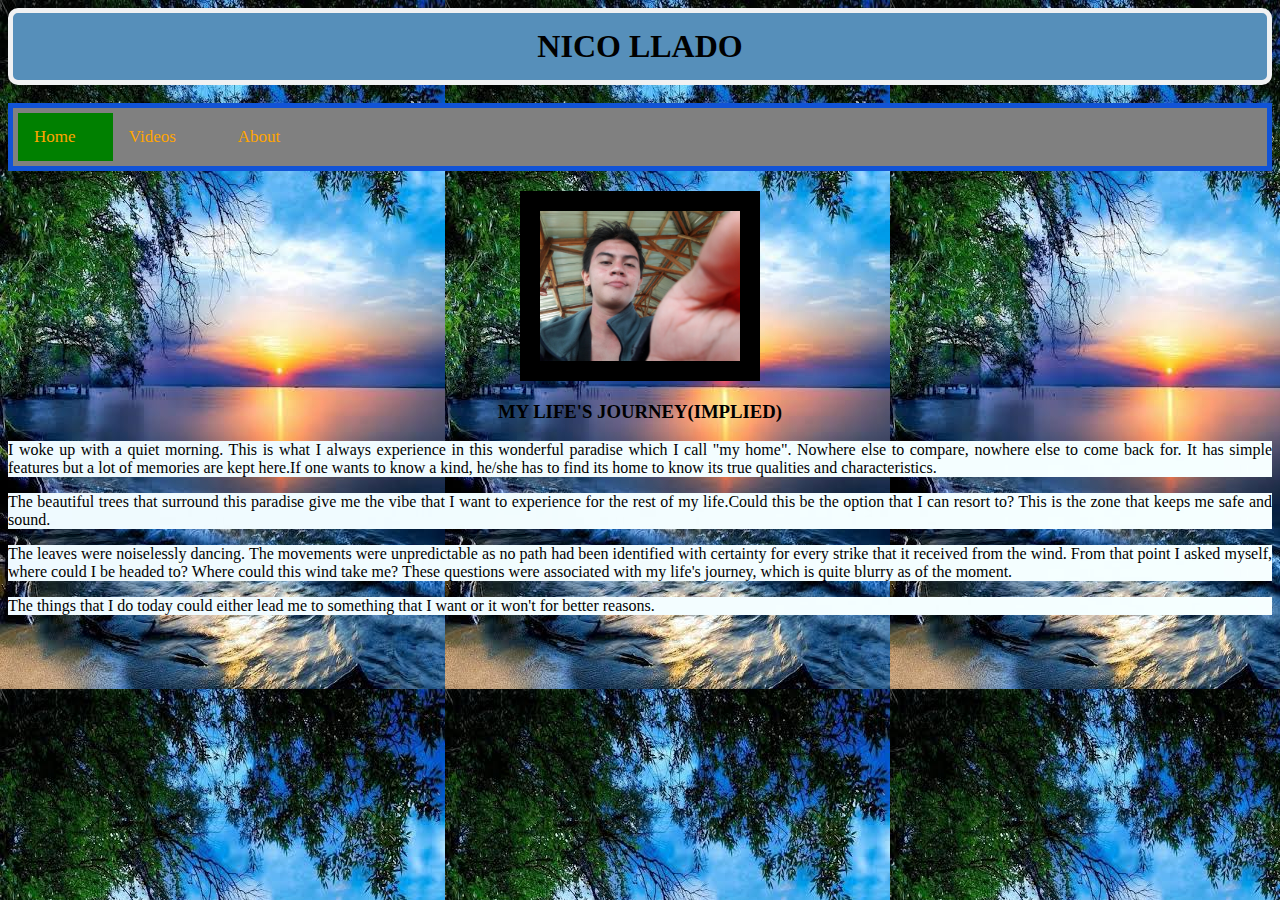
<file: index.html>
<!DOCTYPE html>
 <html>
 <head>
         <meta charset="utf-8">
         <meta name="viewport" content="width=device-width,intial-scale=1.0">
	 <link rel="stylesheet" href="style2.css" type="text/css"/>
 </head>
	 <body>
	<h1><center>NICO LLADO</center></h1>
<br />


<center>
<div class="hor-nav">
  <a class="active" href="index.html">Home&nbsp;&nbsp;&nbsp;&nbsp;&nbsp;</a>
  <a href="contact.html">Videos&nbsp;&nbsp;&nbsp;&nbsp;&nbsp;&nbsp;&nbsp;</a>
  <a href="about2.html">About</a>
</div>
</center>
<center>
<a href="hidden.html">
	<center><img width="200px" src="nico.jpg" alt="text/css" /></center></a>
</center>

	<h3><center>MY LIFE'S JOURNEY(IMPLIED)</center></h3>
<p>I woke up with a quiet morning. This is what I always experience in this wonderful paradise which I call "my home". Nowhere else to compare, nowhere else to come back for. It has simple features but a lot of memories are kept here.If one wants to know a kind, he/she has to find its home to know its true qualities and characteristics.</p>
<p> The beautiful trees that surround this paradise give me the vibe that I want to experience for the rest of my life.Could this be the option that I can resort to? This is the zone that keeps me safe and sound.</p>
<p>The leaves were noiselessly dancing. The movements were unpredictable as no path had been identified with certainty for every strike that it received from the wind. From that point I asked myself, where could I be headed to? Where could this wind take me? These questions were associated with my life's journey, which is quite blurry as of the moment.</p>
<p>The things that I do today could either lead me to something that I want or it won't for better reasons.</p>

	 </body>
 </html>
</file>
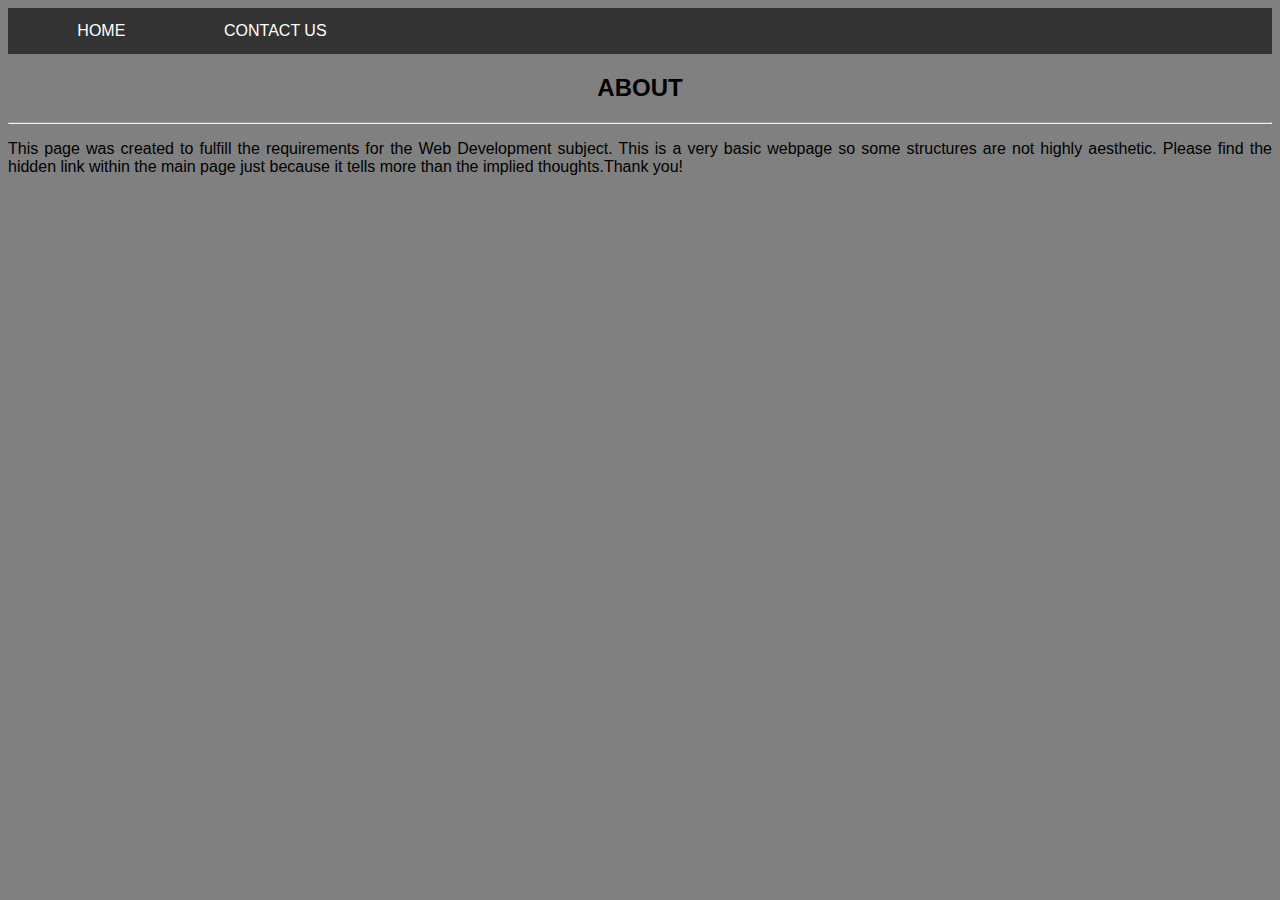
<file: about2.html>
<!DOCTYPE html>
<html>
<head>
<meta name="viewport" content="width=device-width, initial-scale=1">
<link rel="stylesheet" type="text/css" href="style3.css">
</head>
<body>

<div class="navbar">
  <a href="index.html"> &nbsp;&nbsp;&nbsp;&nbsp;&nbsp; &nbsp;&nbsp;&nbsp;&nbsp;&nbsp; HOME</a>
  <a href="contact.html">&nbsp;&nbsp;&nbsp;&nbsp;&nbsp;&nbsp;&nbsp;&nbsp;&nbsp;&nbsp; &nbsp;&nbsp;&nbsp; CONTACT US</a>
    </div>
  </div> 
</div>

 	<h2><center>ABOUT</center></h2>
	<hr />
	<p>This page was created to fulfill the requirements for the Web Development subject. This is a very basic webpage so some structures are not highly aesthetic. Please find the hidden link within the main page just because it tells more than the implied thoughts.Thank you! </p> 

</body>
</html>
</file>
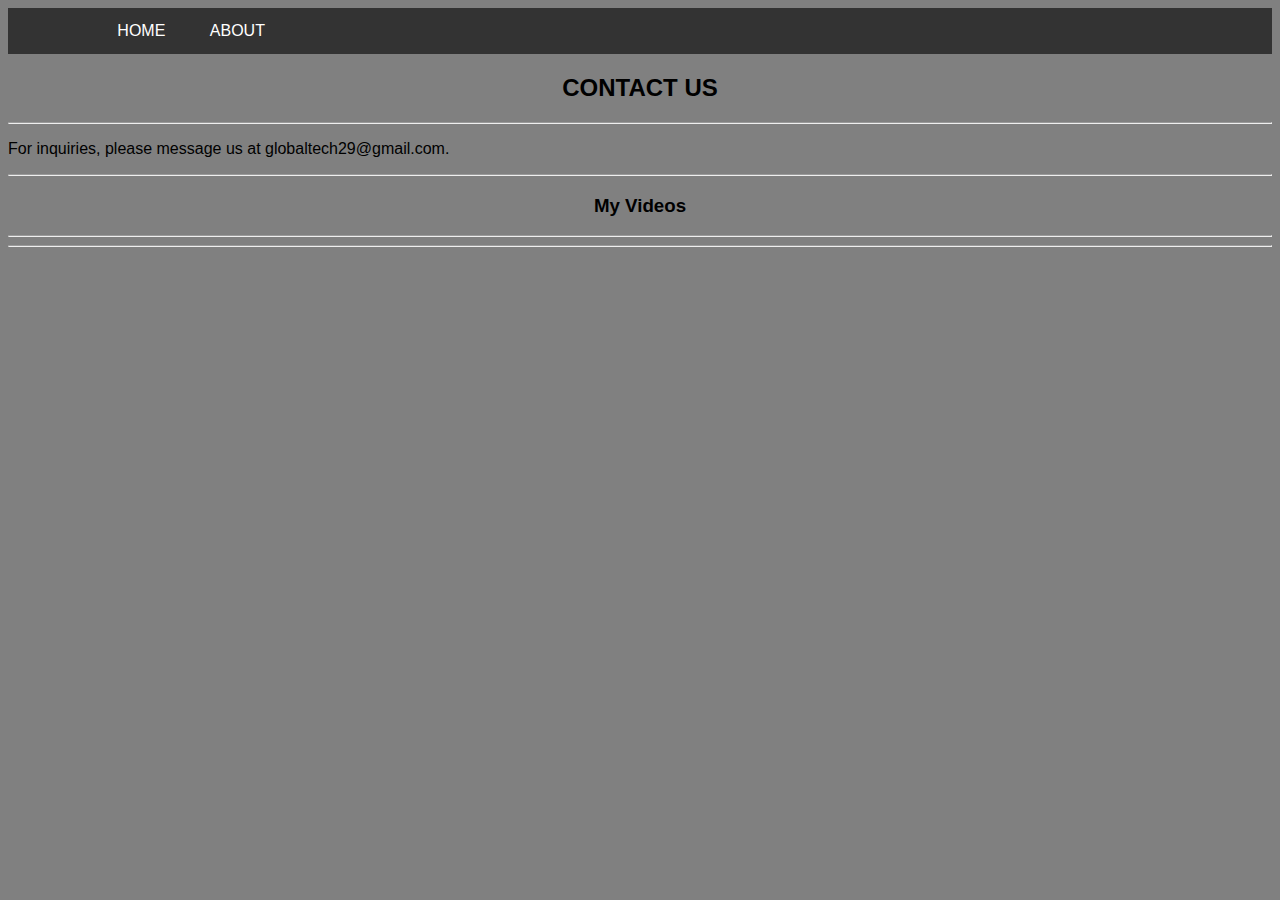
<file: contact.html>
<!DOCTYPE html>
 <html>
 <head>
	<meta name="viewport" content="width=device-width, initial-scale=1">
	 <link rel="stylesheet" href="style3.css" type="text/css"/>
 </head>
	 <body>
	<body>

<div class="navbar">
  <a href="index.html">   &nbsp;&nbsp;&nbsp;&nbsp;&nbsp; &nbsp;&nbsp;&nbsp;&nbsp;&nbsp;&nbsp;&nbsp;&nbsp;&nbsp;&nbsp;&nbsp;&nbsp; &nbsp;&nbsp;HOME</a> 
  <a href="about2.html">   &nbsp;&nbsp; ABOUT</a>

    </div>
  </div> 
</div>

 	<h2><center>CONTACT US</center></h2>
	<hr />
  <p>For inquiries, please message us at globaltech29@gmail.com.</p>
<hr />	 
<h3><center>My Videos</center></h3>
<script>!function(r,u,m,b,l,e){r._Rumble=b,r[b]||(r[b]=function(){(r[b]._=r[b]._||[]).push(arguments);if(r[b]._.length==1){l=u.createElement(m),e=u.getElementsByTagName(m)[0],l.async=1,l.src="https://rumble.com/embedJS/uq94v4"+(arguments[1].video?'.'+arguments[1].video:'')+"/?url="+encodeURIComponent(location.href)+"&args="+encodeURIComponent(JSON.stringify([].slice.apply(arguments))),e.parentNode.insertBefore(l,e)}})}(window, document, "script", "Rumble");</script>

<div id="rumble_v3fa1kw"></div>
<script>
Rumble("play", {"video":"v3fa1kw","div":"rumble_v3fa1kw"});</script>
<hr />
<script>!function(r,u,m,b,l,e){r._Rumble=b,r[b]||(r[b]=function(){(r[b]._=r[b]._||[]).push(arguments);if(r[b]._.length==1){l=u.createElement(m),e=u.getElementsByTagName(m)[0],l.async=1,l.src="https://rumble.com/embedJS/uq94v4"+(arguments[1].video?'.'+arguments[1].video:'')+"/?url="+encodeURIComponent(location.href)+"&args="+encodeURIComponent(JSON.stringify([].slice.apply(arguments))),e.parentNode.insertBefore(l,e)}})}(window, document, "script", "Rumble");</script>

<div id="rumble_viznk8"></div>
<script>
Rumble("play", {"video":"viznk8","div":"rumble_viznk8"});</script>

<hr />
<script>!function(r,u,m,b,l,e){r._Rumble=b,r[b]||(r[b]=function(){(r[b]._=r[b]._||[]).push(arguments);if(r[b]._.length==1){l=u.createElement(m),e=u.getElementsByTagName(m)[0],l.async=1,l.src="https://rumble.com/embedJS/uq94v4"+(arguments[1].video?'.'+arguments[1].video:'')+"/?url="+encodeURIComponent(location.href)+"&args="+encodeURIComponent(JSON.stringify([].slice.apply(arguments))),e.parentNode.insertBefore(l,e)}})}(window, document, "script", "Rumble");</script>

<div id="rumble_v3fp76o"></div>
<script>
Rumble("play", {"video":"v3fp76o","div":"rumble_v3fp76o"});</script>
</body>
 </html>
</file>
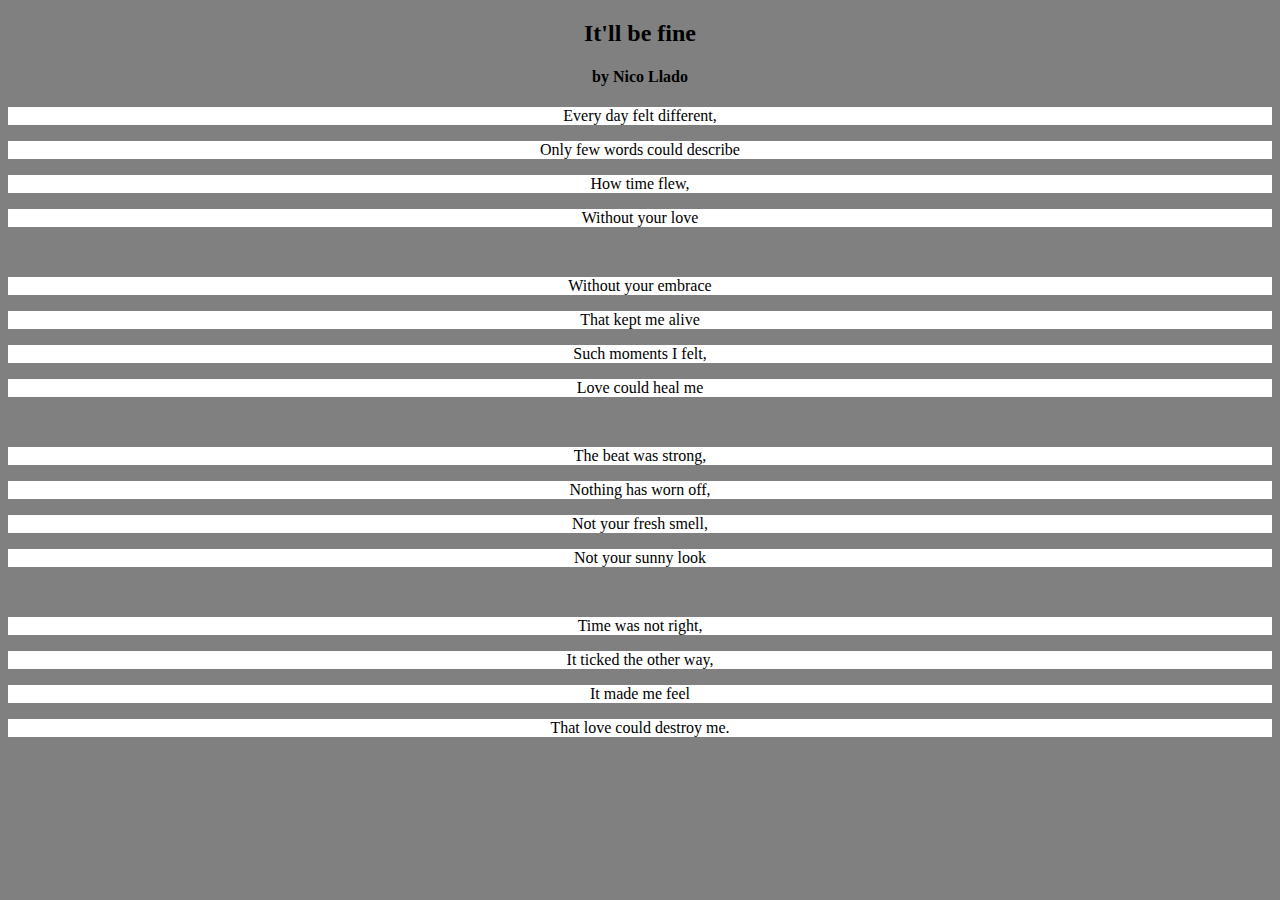
<file: hidden.html>
<!DOCTYPE html>
 <html>
 <head>
	 <meta charset="UTF-8"/>
 <style>
	 p {
	    text-align:center;
	    background-color:white;
	    }
	    body {
	        background-color:gray;
	        }
	  h4 {
	     text-align:center;
	     }
</style>
 </head>
	 <body>
<h2><center>It'll be fine</center></h2>
	<h4>by Nico Llado</h4>
	<p>Every day felt different,</p>
	<p>Only few words could describe</p>
	<p>How time flew,</p>
	<p>Without your love</p>
	<br />
	<p>Without your embrace</p>
	<p>That kept me alive</p>
	<p>Such moments I felt,</p>
	<p>Love could heal me</p>
	<br />
	<p>The beat was strong,</p>
	<p>Nothing has worn off,</p>
	<p>Not your fresh smell,</p>
	<p>Not your sunny look</p>
	<br />
	<p>Time was not right,</p>
	<p>It ticked the other way,</p>
	<p>It made me feel</p>
	<p>That love could destroy me.</p>
	 </body>
 </html>
</file>
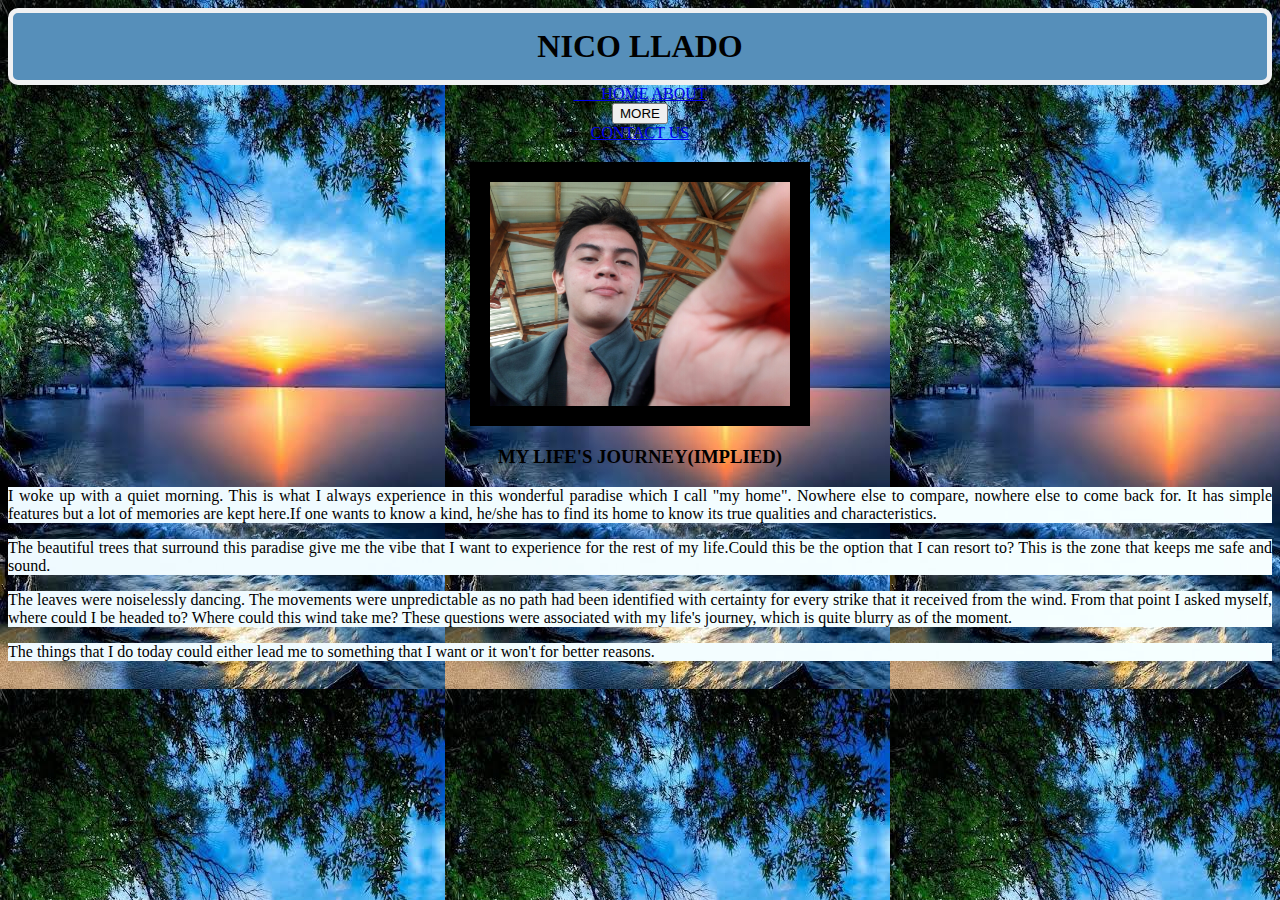
<file: PERSONAL WEBPAGE.html>
<!DOCTYPE html>
 <html>
 <head>
         <meta name="viewport" content="width=device-width,intial-scale=1.0">
	 <link rel="stylesheet" href="style2.css" type="text/css"/>
 </head>
	 <body>
	<h1><center>NICO LLADO</center></h1>
<center>
<div class="navbar">
  <a href="PERSONAL WEBPAGE.html">&nbsp;&nbsp;&nbsp;&nbsp;&nbsp;&nbsp;&nbsp;HOME</a>
  <a href="about2.html">ABOUT</a>
  <div class="dropdown">
    <button class="dropbtn">MORE
      <i class="fa fa-caret-down"></i>
    </button>
    <div class="dropdown-content">
      <a href="contact.html">CONTACT US</a>
</center>
    </div>
  </div> 
</div>
<a href ="hidden.html">
	<center><img width="300px" src="nico.jpg" alt="text/css" /></center></a>
	<h3><center>MY LIFE'S JOURNEY(IMPLIED)</center></h3>
<p>I woke up with a quiet morning. This is what I always experience in this wonderful paradise which I call "my home". Nowhere else to compare, nowhere else to come back for. It has simple features but a lot of memories are kept here.If one wants to know a kind, he/she has to find its home to know its true qualities and characteristics.</p>
<p> The beautiful trees that surround this paradise give me the vibe that I want to experience for the rest of my life.Could this be the option that I can resort to? This is the zone that keeps me safe and sound.</p>
<p>The leaves were noiselessly dancing. The movements were unpredictable as no path had been identified with certainty for every strike that it received from the wind. From that point I asked myself, where could I be headed to? Where could this wind take me? These questions were associated with my life's journey, which is quite blurry as of the moment.</p>
<p>The things that I do today could either lead me to something that I want or it won't for better reasons.</p>
	 </body>
 </html>
</file>
<file: style2.css>
body {
   background-image: url("images (2).jpeg");

	 border-color: gray;
 }
 
/* html {
       background-image: url("images (3).jpeg");
  
       margin-top:20px;
       margin-bottom: 20px;
       margin-left: 20px;
       margin-right: 20px;
        } */

        
h1 {
     
     margin: 0;
     padding: 15px 0;
     color: solid black;
     background-color: beige;
     background-color:#568fba;
     border-top: 5px #f0f1f2 solid;
     border-right:5px #f0f1f2 solid;
     border-bottom: 5px #f0f1f2 solid;
     border-left: 5px #f0f1f2 solid;
     border-radius: 10px 10px;
    
     }

	
	
}
h3 {
      padding: 5px 0;
      color: solid black;
      
      background-color: gray;

      }
img {
     display:block;
     margin: 20px 20px 20px 20px;
     padding: 20px 20px 20px 20px;
     background-color: black;
     }
p {
    background-image: url("sky.jpg");
    text-align:justify;
    text-justify: inter-word;
    }

.hor-nav {
overflow: hidden;
  background-color: #1153d6;
padding:5px 5px;
background-color:gray;
border-top: 5px #1153d6 solid;
border-right:5px #1153d6 solid;
border-bottom: 5px #1153d6 solid;
border-left: 5px #1153d6 solid;
text-align: center;
text-decoration:dotted;
border-size: 10px;
}

.hor-nav a {
  float: left;
  color:orange;
  text-align: center;
  padding: 14px 16px;
  text-decoration: none;
  font-size: 17px;
}

.hor-nav a:hover {
  background-color: #ddd;
  color: black;
}

.hor-nav .active {
  background-color: green;
  color: black solid;
}
</file>
<file: style3.css>
body {
  font-family: Arial, Helvetica, sans-serif;
  background-color: gray;
}

.navbar {
  overflow: hidden;
  background-color: #333;
}

.navbar a {
  float: left;
  font-size: 16px;
  color: white;
  text-align: center;
  padding: 14px 16px;
  text-decoration: none;
}



.navbar a:hover {
  background-color: red;
}
p {
    text-align:justify;
    text-justify: inter-word;
    }
</file>
